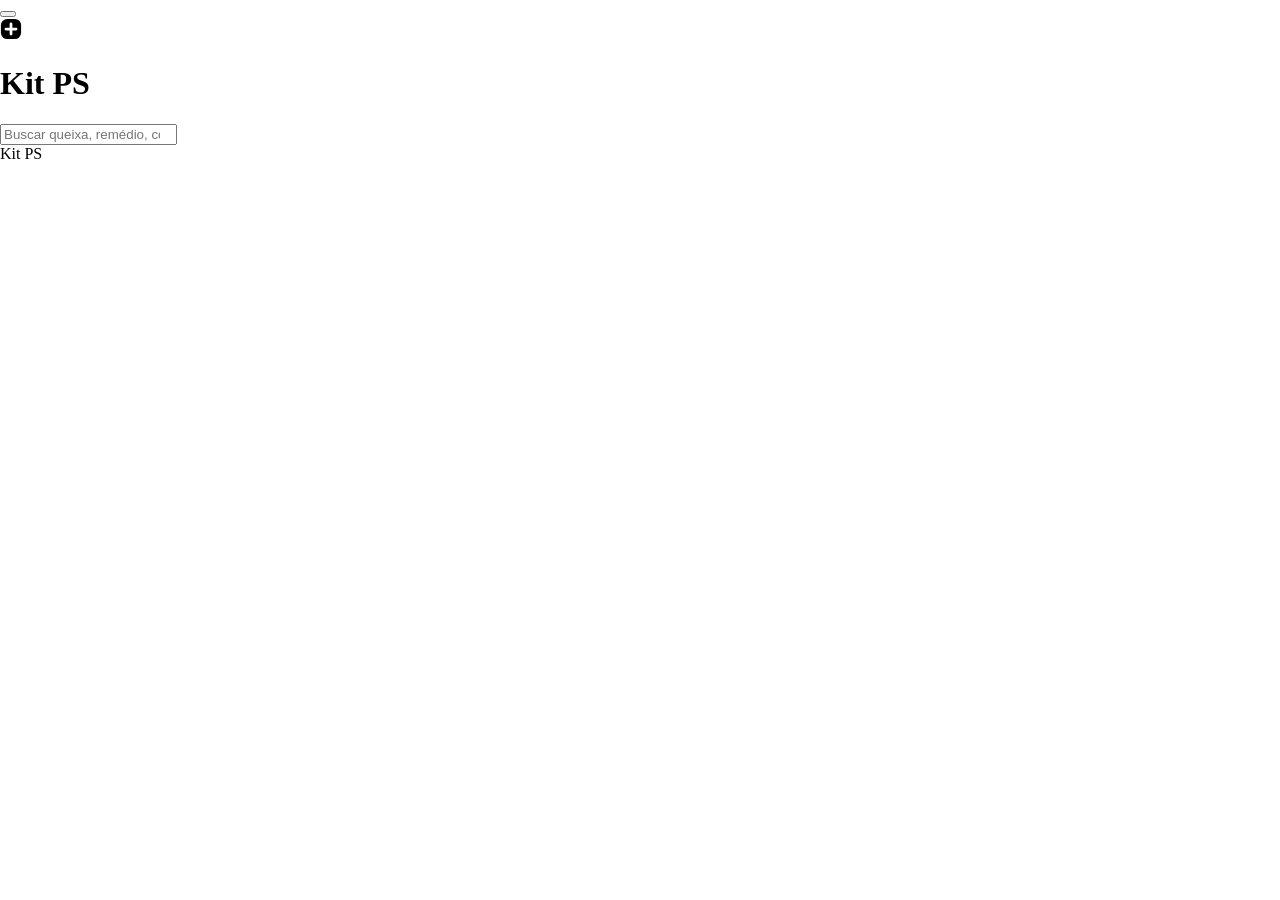
<file: src/shell.html>
<!doctype html>
<html lang="pt-BR">
<head>
<meta charset="utf-8">
<meta name="viewport" content="width=device-width,initial-scale=1,viewport-fit=cover">
<title>Kit PS de bolso</title>
<meta name="description" content="Anamneses, prescrições, condutas, exames e calculadoras para o pronto socorro">
<meta name="theme-color" content="#b4233c">
<link rel="manifest" href="manifest.webmanifest">
<link rel="icon" href="icons/icon-192.png" type="image/png">
<link rel="apple-touch-icon" href="icons/apple-touch-icon.png">
<meta name="apple-mobile-web-app-capable" content="yes">
<meta name="mobile-web-app-capable" content="yes">
<meta name="apple-mobile-web-app-title" content="Kit PS">
<meta name="apple-mobile-web-app-status-bar-style" content="default">
<style>:root{box-sizing:border-box;padding-top:env(safe-area-inset-top,0px);padding-bottom:env(safe-area-inset-bottom,0px)}html{scroll-padding-top:env(safe-area-inset-top,0px)}body{margin:0;padding:0}img{max-width:100%}
.upd{position:fixed;left:50%;bottom:calc(84px + env(safe-area-inset-bottom,0px));transform:translateX(-50%);z-index:30;border:0;border-radius:999px;background:var(--accent);color:var(--accent-fg);font:600 .9rem var(--f-ui);padding:10px 18px;box-shadow:0 4px 14px rgb(0 0 0/.25);cursor:pointer}</style>
</head>
<body>
<style>
/*CSS*/
</style>

<header>
  <div class="wrap">
    <div class="top">
      <button class="menu-btn" id="menu-btn" type="button" aria-label="Abrir menu" aria-expanded="false" aria-controls="menu"><span></span><span></span><span></span></button>
      <div class="ttl"><span class="logo" aria-hidden="true"><svg viewBox="0 0 24 24" width="22" height="22"><rect x="1" y="1" width="22" height="22" rx="7" fill="var(--accent)"/><path d="M12 6.5v11M6.5 12h11" stroke="#fff" stroke-width="3" stroke-linecap="round"/><circle cx="18.5" cy="5.5" r="3" fill="var(--accent2)"/></svg></span><h1>Kit PS</h1><span class="sec-name" id="sec-name"></span></div>
    </div>
    <div class="search"><input id="q" type="search" placeholder="Buscar queixa, remédio, conduta ou exame" aria-label="Buscar no kit" autocomplete="off"><div id="qres" hidden role="listbox"></div></div>
    <div class="chips favs" id="favs" hidden aria-label="Favoritos"></div>
    <div class="chips" id="chips" role="tablist" aria-label="Itens da seção"></div>
  </div>
</header>
<div class="menu-bg" id="menu-bg"></div>
<aside class="side" id="side" aria-label="Itens desta seção"></aside>
<nav class="menu" id="menu" aria-label="Menu"><div class="menu-h">Kit PS</div><div id="menu-list"></div></nav>

<main>
  <div class="wrap" id="main"></div>
</main>
<button id="totop" class="totop" type="button" aria-label="Voltar ao topo" title="Voltar ao topo" hidden><svg width="22" height="22" viewBox="0 0 24 24" fill="none" stroke="currentColor" stroke-width="2.4" stroke-linecap="round" stroke-linejoin="round" aria-hidden="true"><path d="M12 19V5 M5 12l7-7 7 7"/></svg></button>
<div class="toast" id="toast" role="status" aria-live="polite"></div>

<script>
(function(){
/*JS*/
})();
</script>

<button class="upd" id="upd" hidden>Nova versão do Kit: toque para atualizar</button>
<script>
/* PWA: funciona offline e se atualiza sozinho quando há versão nova */
if('serviceWorker' in navigator){
  let refreshing=false;
  window.addEventListener('load',()=>{
    navigator.serviceWorker.register('sw.js').then(reg=>{
      const check=()=>reg.update().catch(()=>{});
      setInterval(check,30*60*1000);
      document.addEventListener('visibilitychange',()=>{if(document.visibilityState==='visible')check()});
    }).catch(()=>{});
  });
  navigator.serviceWorker.addEventListener('controllerchange',()=>{
    if(refreshing)return;
    const b=document.getElementById('upd');
    if(!window.__touched){refreshing=true;location.reload();return}
    b.hidden=false;b.onclick=()=>{refreshing=true;location.reload()};
  });
  ['input','pointerdown','keydown'].forEach(e=>addEventListener(e,()=>{window.__touched=true},{once:true,capture:true}));
}
</script>
</body>
</html>
</file>
